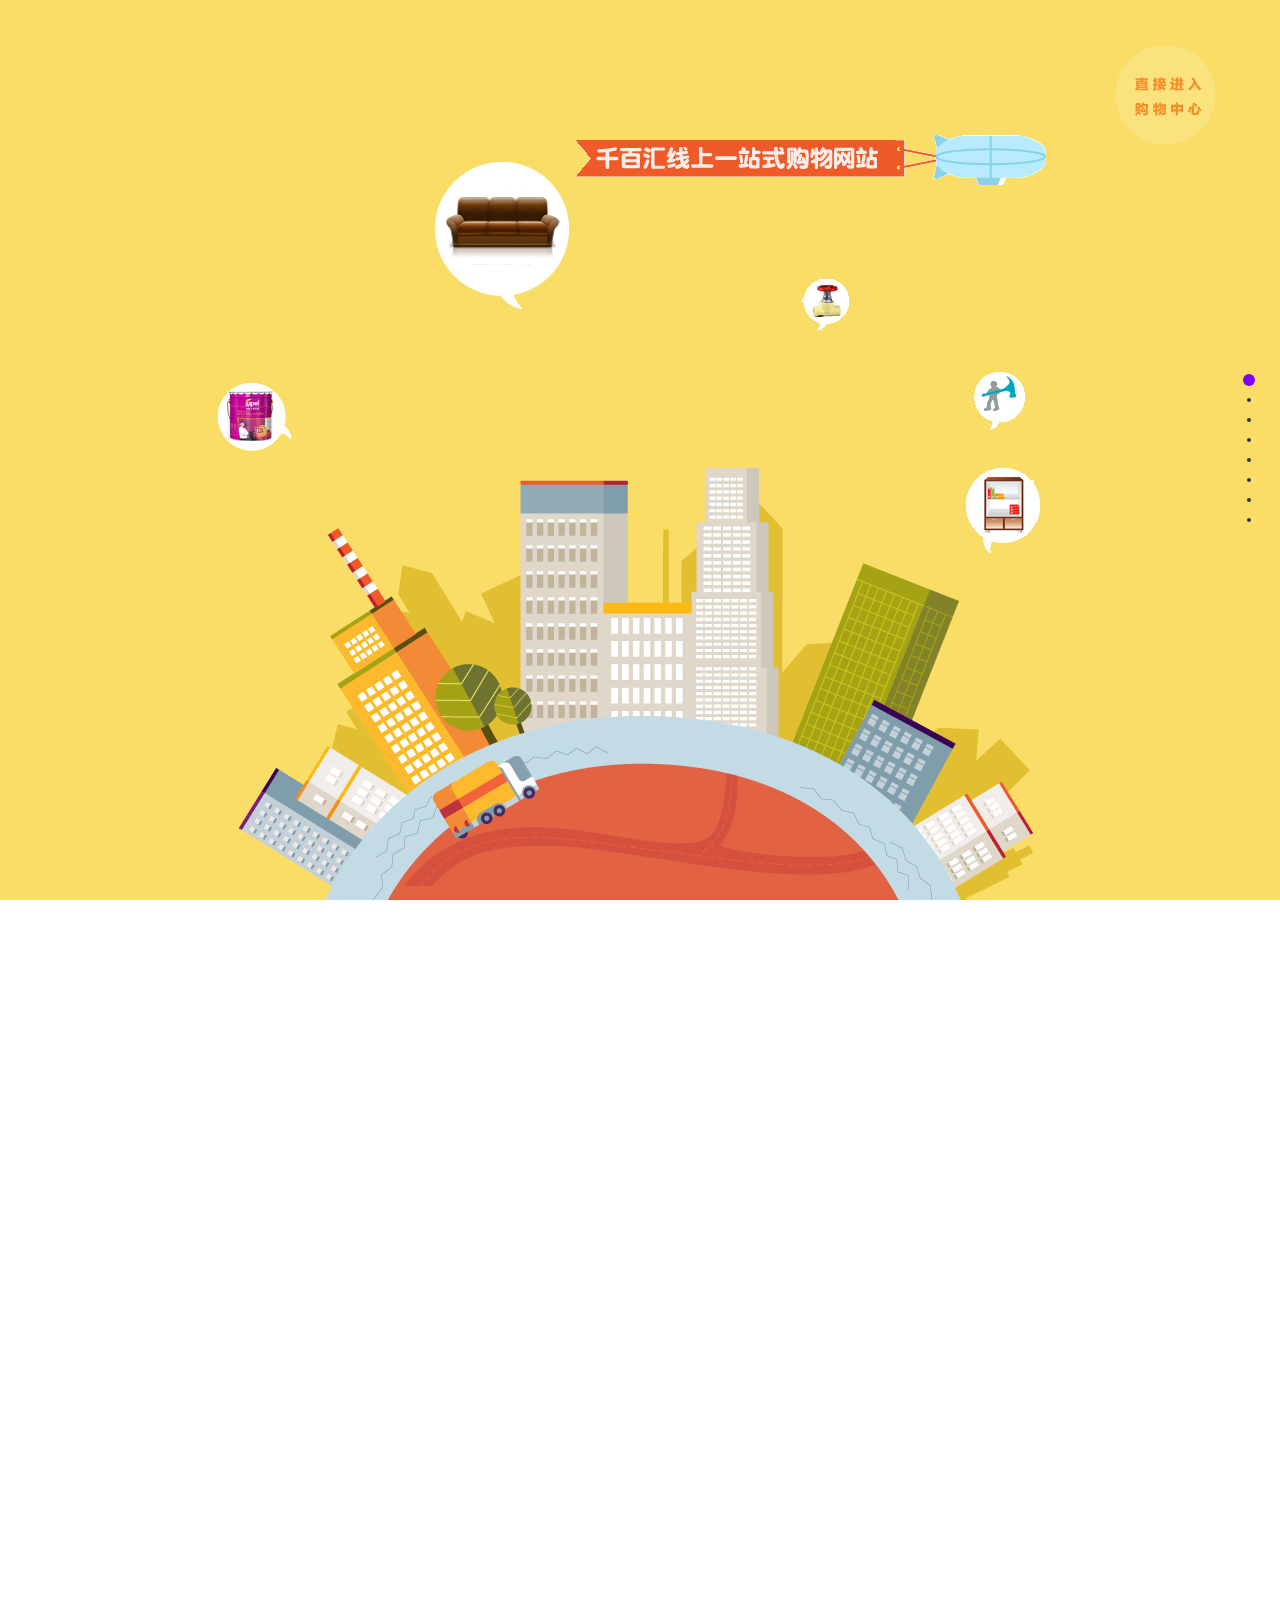
<file: index.html>
<!DOCTYPE html>
<html lang="en">
<head>
    <meta charset="UTF-8" />
    <title>电商首页</title>
</head>
<link rel="stylesheet" type="text/css" href="css/base.css">
<link rel="stylesheet" type="text/css" href="css/myPage.css">
<link rel="stylesheet" type="text/css" href="css/jquery.fullPage.css">
<script src="js/jquery.min.js"></script>
<script src="js/jquery.easing.1.3.js"></script>
<script src="js/jquery.fullPage.min.js"></script>
<script src="js/web.js"></script>
<body>
  <a href="#" class="go">
    <img src="images/t1ldiffkjfxxxzhxzd-101-101.png" alt="">
  </a>
  <div id="fullpage">
      <div class="section section1">
       <img src="images/t1wsqsfgnaxxxmjxp6-470-50.png" alt="" class="fly updown">
       <img src="images/t1xccqfflgxxxild.png" alt="" class="sf sf-updown">
       <img src="images/t1iakufbxxxxctz4tl-824-274.png" alt="" class="goods">
      </div>
      <div class="section section2">
        <div class="computer">
                <div class="search">
                          <img src="images/search-words.png" alt="" class="search-word" >
                </div>
                <img src="images/search-02-1.png" alt="" class="searchAll">
                <img src="images/goods-441-218.png" alt="" class="goods-sf">
                <img src="images/shirt-02-207-166.png" alt="" class="computer-sf">
                <div class="cover"></div>

        </div>
        <img src="images/words-01-361-25.png" alt="" class="words-01">
        <img src="images/words-02.png" alt="" class="words-02">
      </div>
      <div class="section section3">
        <div class="box-main">
               <div class="box-btn">
                       <img src="images/img-01.gif" alt="" class="box-btn2">
                       <img src="images/img-01-a.gif" alt="" class="box-btn3">
                       <img src="images/btn-01.gif" alt="" class="box-btn1">
                       <img src="images/btn-01-a.gif" alt="" class="box-btn4">

               </div>
               <img src="images/shirt-02-207-166.png" alt="" class="box-sf">
               <img src="images/t1f.png" alt="" class="xsf">
        </div>
      </div>
      <div class="section section4">
        <img src="images/cloud.png" alt="" class="cloud cloud-back">
        <img src="images/words-04.png" alt="" class="img1">
        <img src="images/words-04-a.png" alt="" class="img2">
        <div class="gwc">
            <img src="images/car.png" alt="" class="car">
            <img src="images/t1f.png" alt="" class="car-xsf">
        </div>
        <div class="t1">
              <img src="images/t1.png" alt="" class="t1-1" class="t1-1">
              <img src="images/t1sqosfx8bxxa9wx_i-173-47.png" alt="" class="t1-2">
        </div>
      </div>
      <div class="section section5">
          <img src="images/t1b2mrfo8cxxxfselu-358-221.png" alt="" class="img-51">
          <img src="images/t1puypfatexxajuujj-139-130.png" alt="" class="img-52">
          <img src="images/t1f.png" alt="" class="img-53">
          <img src="images/t1h1atfbtxxxauw33d-541-28.png" alt="" class="img-54">
          <div class="overflow">
          <img src="images/t10zesfg4axxxdhbd4-170-375.png" alt="" class="img-55">
          <img src="images/t1wbktfddaxxav8lkd-205-819.png" alt="" class="img-56">
          </div>

      </div>
      <div class="section section6">
        <img src="images/t1kaesfxbbxxxprv.png" alt="" class="box-6">
        <img src="images/t1aissffjbxxa1caib-221-122.png" alt="" class="car-6">
        <img src="images/cloud.png" alt="" class="cloud-6">
      </div>
      <div class="section section7"></div>
      <div class="section section8"></div>
  </div>
</body>
</html>
</file>
<file: css/base.css>
/*
* @Author: apple
* @Date:   
* @Last Modified by:   apple
* @Last Modified time: 2017-09-17 09:41:35
*/
article,aside,details,figcaption,figure,footer,header,hgroup,main,nav,section,summary{display:block}audio,canvas,video{display:inline-block;*display:inline;*zoom:1}audio:not([controls]){display:none;height:0}[hidden]{display:none}html{font-size:100%;-ms-text-size-adjust:100%;-webkit-text-size-adjust:100%}html,button,input,select,textarea{font-family:sans-serif}body{margin:0}a:focus{outline:thin dotted}a:active,a:hover{outline:0}h1{font-size:2em;margin:.67em 0}h2{font-size:1.5em;margin:.83em 0}h3{font-size:1.17em;margin:1em 0}h4{font-size:1em;margin:1.33em 0}h5{font-size:.83em;margin:1.67em 0}h6{font-size:.67em;margin:2.33em 0}abbr[title]{border-bottom:1px dotted}b,strong{font-weight:700}blockquote{margin:1em 40px}dfn{font-style:italic}hr{-moz-box-sizing:content-box;box-sizing:content-box;height:0}mark{background:#ff0;color:#000}p,pre{margin:1em 0}code,kbd,pre,samp{font-family:monospace,serif;_font-family:'courier new',monospace;font-size:1em}pre{white-space:pre;white-space:pre-wrap;word-wrap:break-word}q{quotes:none}q:before,q:after{content:'';content:none}small{font-size:80%}sub,sup{font-size:75%;line-height:0;position:relative;vertical-align:baseline}sup{top:-.5em}sub{bottom:-.25em}dl,menu,ol,ul{margin:1em 0}dd{margin:0 0 0 40px}menu,ol,ul{padding:0 0 0 40px}nav ul,nav ol{list-style:none;list-style-image:none}img{border:0;-ms-interpolation-mode:bicubic}svg:not(:root){overflow:hidden}figure{margin:0}form{margin:0}fieldset{border:1px solid silver;margin:0 2px;padding:.35em .625em .75em}legend{border:0;padding:0;white-space:normal;*margin-left:-7px}button,input,select,textarea{font-size:100%;margin:0;vertical-align:baseline;*vertical-align:middle}button,input{line-height:normal}button,select{text-transform:none}button,html input[type=button],input[type=reset],input[type=submit]{-webkit-appearance:button;cursor:pointer;*overflow:visible}button[disabled],html input[disabled]{cursor:default}input[type=checkbox],input[type=radio]{box-sizing:border-box;padding:0;*height:13px;*width:13px}input[type=search]{-webkit-appearance:textfield;-moz-box-sizing:content-box;-webkit-box-sizing:content-box;box-sizing:content-box}input[type=search]::-webkit-search-cancel-button,input[type=search]::-webkit-search-decoration{-webkit-appearance:none}button::-moz-focus-inner,input::-moz-focus-inner{border:0;padding:0}textarea{overflow:auto;vertical-align:top}table{border-collapse:collapse;border-spacing:0}html{overflow:hidden}a{text-decoration:none}img{display:block}ul,li{list-style:none;margin:0;padding:0}
</file>
<file: css/myPage.css>
#fp-nav ul li a.active span{
    background-color: #8000FF!important;
}
.go {
    position: fixed;
    right: 5%;
    top: 5%;
    z-index: 999;
}
.section1 {
    background: #fadd67 url(../images/t1fpyqfltdxxaiulhh-990-600.png) no-repeat center bottom;
}
.fly {
    position:absolute;
    left: 45%;
    top:15%;
}
.sf{
    position: absolute;
    top:18%;
    left: 34%;
}
.goods{
    position: absolute;
    left: 17%;
    top: 31%;
}
.section2 {
   background: #84a2d4 url(../images/t1zdgpfi8exxca6rfn-2000-600.png) no-repeat center bottom;
   z-index:999;
}
.computer{
     width: 990px;
     height: 500px;
     position:absolute;
     bottom:0;
     left: 50%;
     transform:translateX(-50%);
}
.search {
     width: 222px;
     height: 45px;
     background: url(../images/search.png) no-repeat;
     position:absolute;
     right: -30px;
     bottom:300px;
     display:none;
}
.search-word{
    width: 68px;
    height: 32px;
    position: absolute;
    right: 5px;
    bottom:8px;
    opacity: 0;
}
.searchAll{
    width: 222px;
    height: 45px;
    position:absolute;
    bottom:300px;
    right: 370px;
    display: none;
}
.goods-sf {
    width: 100px;
    position:absolute;
    bottom: 217px;
    right:270px;
    display:none;
}
.computer-sf{
    position: absolute;
    bottom:347px;
    left: 395px;
    width: 100px;
    display:none;
}
.cover {
    position: absolute;
    bottom:347px;
    left: 393px;
    width: 103px;
    height: 81px;
    background-color: rgb(255,255,255);
    display:none;
}
.words-01{
    position: absolute;
    left: 50%;
    transform:translateX(-50%);
    bottom:550px;
}
.words-02{
    position: absolute;
    left: 50%;
    transform:translateX(-50%);
    bottom:550px;
    opacity:0;
}
.section3 {
    background:#ef674d;
    z-index: 3;
}
.box-main {
    width: 700px;
    height: 500px;
    position: absolute;
    bottom:50px;
    left: 50%;
    transform:translateX(-50%);
    background:url(../images/main.png) no-repeat center center;
}
.box-btn {
        width: 300px;
        height: 250px;
        position:absolute;
        right: 8px;
        bottom:0;
}
.box-btn1{
    position: absolute;
    bottom:10px;
}
.box-btn4{
    position: absolute;
    bottom:10px;
    opacity:0;
}
.box-btn3{
    position:absolute;
    top: 0;
    left: 0;
    opacity:0;
}
.box-sf,.xsf {
    position: absolute;
    left: 115px;
    bottom: 200px;
    display: none;
}

.section4 {
    background:#fed url(../images/t1iresfnxaxxca6rfn-2000-600.png) no-repeat center bottom;
}
.cloud{
    position: absolute;
    left: 50%;
    bottom: 550px;
}
.img1,.img2{
    position: absolute;
    left: 50%;
    transform: translateX(-50%);
    bottom: 500px;
}
.img2{
    opacity: 0;
}
.gwc{
    position:absolute;
    width: 500px;
    bottom:50px;
    left: 50%;
    transform:translateX(-50%);
    z-index: 50;
}
.car-xsf{
     position: absolute;
     bottom:200px;
     left: 50%;
     transform: translateX(-50%);
     display: none;
     z-index: -1;

}
.car {
    z-index: 999;
}
.t1 {
    background-color: pink;
    position: absolute;
    left: 50%;
    transform:translateX(-50%);
    bottom:180px;
}
.t1-2{
    position: absolute;
    bottom:170px;
    left: 50%;
    transform:translateX(-50%);
    opacity:0;
}
.t1-1{
    display:none;
}
.section5 {
    background:#d04759 url(../images/t1yisqfa4exxa3gmkg-2000-1500.png);
    perspective: 500;
    z-index:3;
    -webkit-perspective:500;
}
.img-51{
     position: absolute;
     left: 20%;
     bottom:200px;
     z-index:3;
}
.img-52{
      position: absolute;
     left: 25%;
     bottom:300px;
}
.img-53 {
     position: absolute;
     left: 25%;
     bottom: 800px;
     display: none;
}
.img-54{
    position: absolute;
    left: 25%;
    top: 10px;
}
.img-55{
    position: absolute;
    left: 68%;
    bottom:-375px;
    z-index: 3;
}
.img-56{
    position: absolute;
    left: 70%;
    bottom: 200px;
}
.overflow {
    position:absolute;
    width: 100%;
    height: 100%;
    top: 0;
    left: 0;
    overflow:hidden;
}
.section6 {
    background:#84d9ed url(../images/t1dvj.fn0gxxb0_fua-2500-600.png) no-repeat 25% 100%;
}
.box-6 {
    position: absolute;
    bottom: 500px;
    left: 123px;
    z-index:100;
}
.car-6 {
    position: absolute;
    right: 50%;
    bottom: 0;
    z-index:200;
}
.cloud-6 {
  position: absolute;
  left: 50%;
  bottom:490px;
  animation: cloud6 20s linear infinite;
}
@keyframes cloud6 {
    50% {
        left: -10%;
    }
    100% {
        left: 50%;
    }
}
.section7 {
    background:#8ac060 url(../images/t1wf1tfctaxxa3gmkg-2000-1500.png) no-repeat 50% 100%;
}
.section8 {
    background:url(../images/ksgw.png);
}


.updown {
    animation: fly 3s linear infinite;
}

@keyframes fly {
    0%{
        top: 15%;
    }
    50%{
        top:25%;
    }
    100%{
        top: 15%;
    }
}
.sf-updown{
    animation:sf 2s linear infinite;
}
@keyframes sf {
    0%{
        top: 18%;
    }
    50%{
        top:23%;
    }
    100%{
        top: 18%;
    }
}

.cloud-back {
    animation:ck 60s linear infinite;
}
@keyframes ck{
     0%{
        left: 50%;
     }
     50%{
        left: -10%;
     }
     100%{
        left: 50%;
     }
}
.img-54 {
    animation: ch 3s linear;
}
@keyframes ch {
    100%{
       transform: translateZ(100px) rotateY(360deg);
    }
}
</file>
